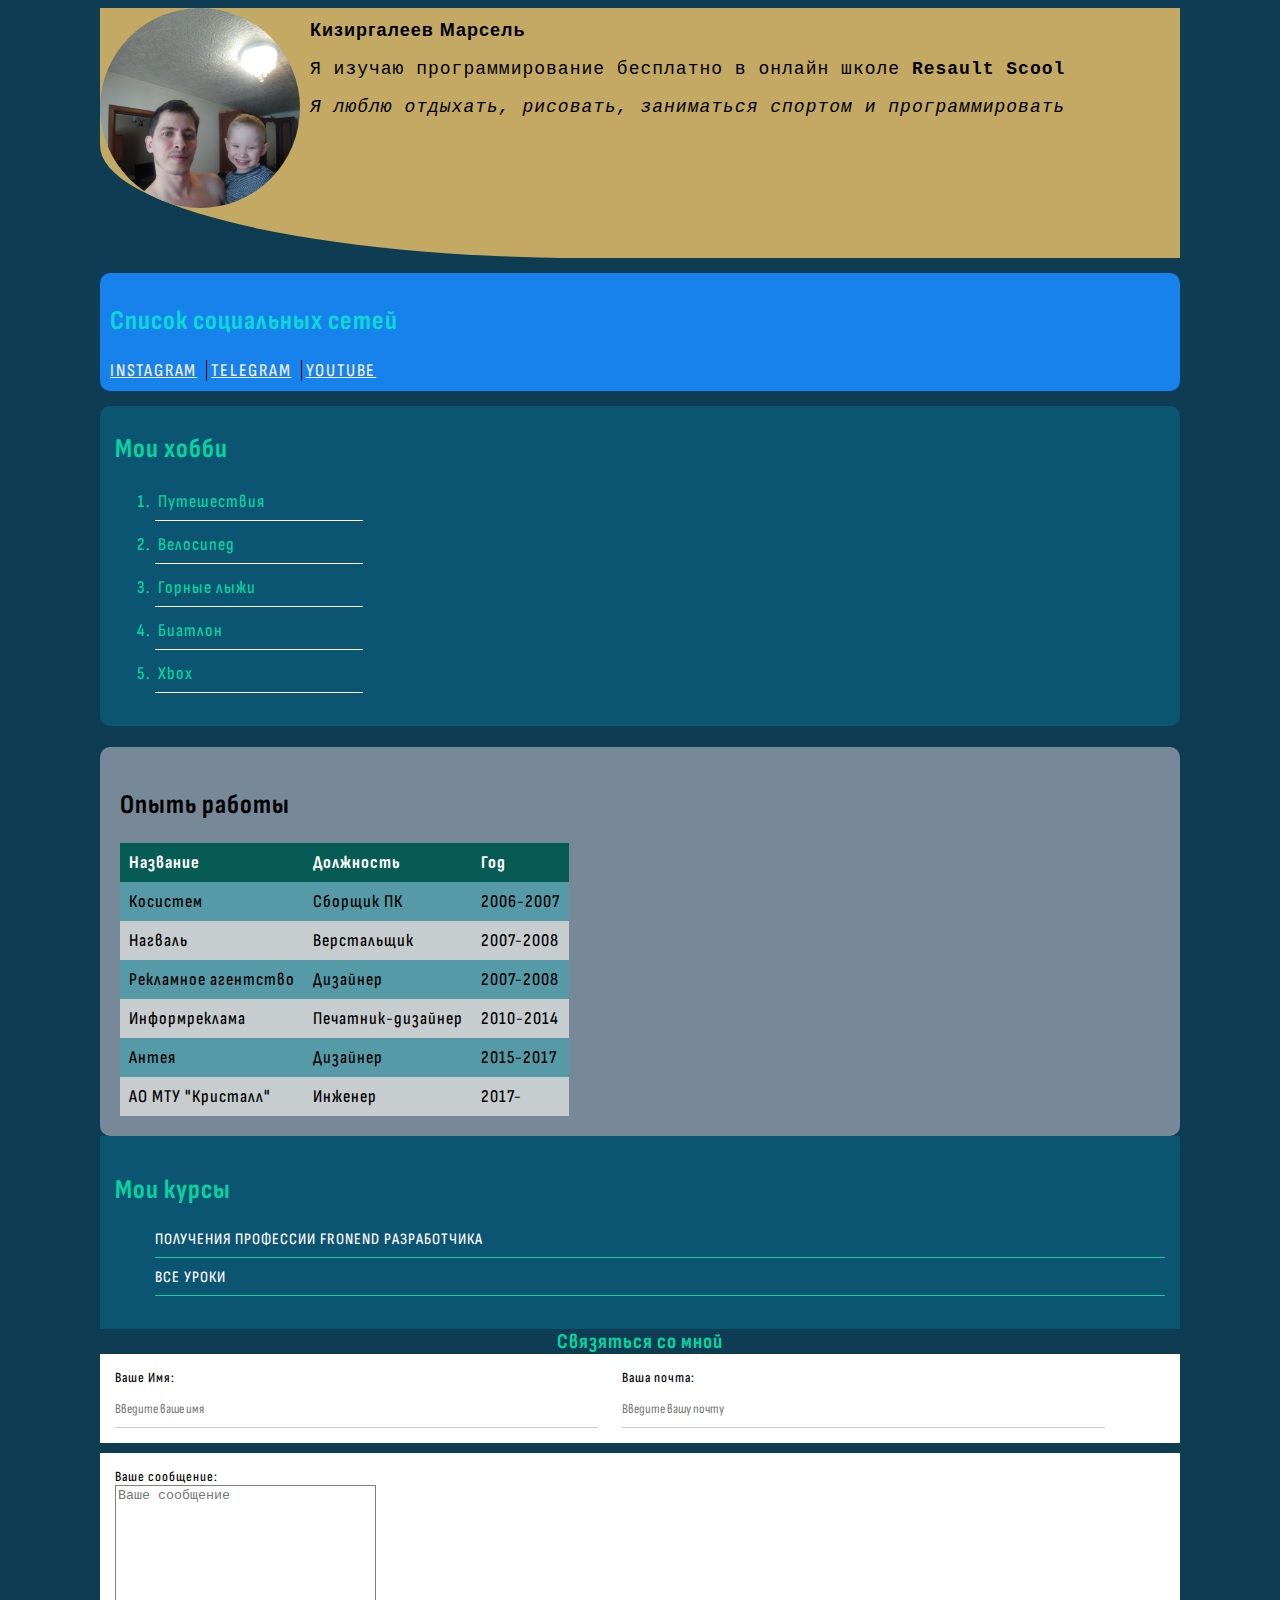
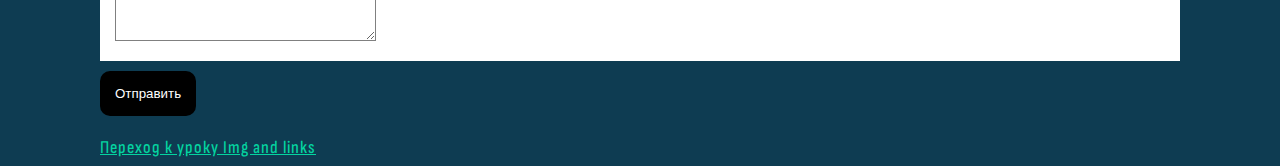
<file: index.html>
<!DOCTYPE html>
<html lang="en">
  <head>
    <meta charset="UTF-8" />
    <meta http-equiv="X-UA-Compatible" content="IE=edge" />
    <meta name="viewport" content="width=device-width, initial-scale=1.0" />
    <meta name="keywords" content="marsel, cv, resume" />
    <meta name="description" content="Сайт резюме" />
    <link rel="stylesheet" href="CSS/style.css" />

    <title>Marsel Resume</title>
  </head>

  <body>
    <div class="wrapper">
      <div class="container">
        <div class="card row">
          <div class="content_img"></div>
          <div class="content_biograf">
            <h1>Кизиргалеев Марсель</h1>
            <p>
              Я изучаю программирование бесплатно в онлайн школе
              <strong>Resault Scool</strong>
            </p>
            <p>
              <em
                >Я люблю отдыхать, рисовать, заниматься спортом и
                программировать</em
              >
            </p>
          </div>
        </div>

        <div class="card social">
          <h2>Список социальных сетей</h2>
          <a href="#">Instagram</a>
          <a href="#">Telegram</a>
          <a class="last_links" href="#">Youtube</a>
        </div>
        <div class="card content_hobbi">
          <h2>Мои хобби</h2>
          <ol>
            <li>Путешествия</li>
            <li>Велосипед</li>
            <li>Горные лыжи</li>
            <li>Биатлон</li>
            <li>Xbox</li>
          </ol>
        </div>
        <br />
        <div class="card_table">
          <h2>Опыть работы</h2>
          <table class="table">
            <thead>
              <tr>
                <th>Название</th>
                <th>Должность</th>
                <th>Год</th>
              </tr>
            </thead>
            <tbody>
              <tr>
                <td>Косистем</td>
                <td>Сборщик ПК</td>
                <td>2006-2007</td>
              </tr>
              <tr>
                <td>Нагваль</td>
                <td>Верстальщик</td>
                <td>2007-2008</td>
              </tr>
              <tr>
                <td>Рекламное агентство</td>
                <td>Дизайнер</td>
                <td>2007-2008</td>
              </tr>
              <tr>
                <td>Информреклама</td>
                <td>Печатник-дизайнер</td>
                <td>2010-2014</td>
              </tr>
              <tr>
                <td>Антея</td>
                <td>Дизайнер</td>
                <td>2015-2017</td>
              </tr>
              <tr>
                <td>АО МТУ "Кристалл"</td>
                <td>Инженер</td>
                <td>2017-</td>
              </tr>
            </tbody>
          </table>
        </div>
        <div class="card kurs">
          <h2>Мои курсы</h2>
          <ul>
            <li><a href="#">Получения профессии Fronend Разработчика</a></li>
            <li><a href="#">Все уроки</a></li>
          </ul>
        </div>
        <div class="form_input">
          <h3>Связяться со мной</h3>

          <form action="#">
            <div class="form-row">
              <div class="form-group">
                <label for="firstName">Ваше Имя:</label>
                <input
                  type="text"
                  id="firstName"
                  placeholder="Введите ваше имя"
                  autocomplete="off"
                />
              </div>
              <div class="form-group">
                <label for="email">Ваша почта:</label>
                <input
                  type="email"
                  id="emai"
                  placeholder="Введите вашу почту"
                       autocomplete="off"
                />
              </div>
            </div>
            <div class="form-row">
              <div class="form-group">
                <label for="message">Ваше сообщение:</label>

                <textarea
                  va
                  name="message"
                  id="message"
                  cols="30"
                  rows="10"
                  placeholder="Ваше сообщение"
                ></textarea>
              </div>
            </div>
            <button class="btn">Отправить</button>
          </form>
        </div>
        <br />
        <a href="02_img_links.html">Переход к уроку Img and links</a>
      </div>
    </div>
    <script
      src="https://code.jquery.com/jquery-3.6.4.min.js"
      integrity="sha256-oP6HI9z1XaZNBrJURtCoUT5SUnxFr8s3BzRl+cbzUq8="
      crossorigin="anonymous"
    ></script>
    <script src="my.js"></script>
  </body>
</html>
</file>
<file: CSS/style.css>
@import url("https://fonts.googleapis.com/css2?family=Sofia+Sans+Condensed:wght@200&display=swap");
* {
  color: #04d4a0;
}

body {
  font-family: "Sofia Sans Condensed", "sans-serifa";
  letter-spacing: 1px;
  font-size: 18px;
  font-weight: 500;
  color: #16c955;
}

.wrapper {
  margin: 0 auto;
  max-width: 1080px;
}

h1 {
  font-family: Verdana, Geneva, Tahoma, sans-serif;
}

p {
  font-family: "Courier New", Courier, monospace;
  size: 16px;
  text-align: left;
  color: #4e4e4e;
}

ul > li {
  list-style: none;
  padding-bottom: 8px;
  margin-bottom: 8px;
  border-bottom: 1px solid #04d4a0;
}

li a {
  text-transform: uppercase;
  color: #fcfcfc;
  font-size: 16px;
  text-decoration: none;
}

.social a {
  border-right: 1px solid black;
}

a {
  padding-right: 9px;
}

a.last_links {
  border-right: none;
}

body {
  background-color: #0e3c52;
  color: white;
}

table,
tr,
th,
td {
  border: none;
  border-collapse: collapse;
}

th {
  background-color: #065c55;
  color: #fff;
}

table {
  background: #579aa7;
}

td,
th {
  text-align: left;
  padding: 9px;
}

td {
  color: black;
}

.row {
  border-bottom-left-radius: 45%;
  height: 250px;
  background-color: #c3a964;
  display: grid;
  grid-template-columns: 190px 1fr;
}

.content_img {
  width: 200px;
  height: 200px;
  border-radius: 50%;
  background-image: url(../img/DSC_0193.JPG);
  background-repeat: no-repeat;
  background-size: cover;
}

.content_biograf {
  padding-left: 20px;
}

.content_biograf h1,
.content_biograf p,
.content_biograf strong,
.content_biograf em {
  font-size: 18px;
  color: black;
}

.content_hobbi {
  border-radius: 10px;
  background-color: #0c5572;
  padding: 5px 15px 15px 15px;
}

.content_hobbi li {
  padding: 3px;
  border-bottom: 1px solid #fdfdfd;
  width: calc(100% - 80%);
  padding-bottom: 8px;
  margin-bottom: 10px;
}

.social {
  border-radius: 10px;
  margin: 15px 0 15px 0;
  background: #1882ec;
  padding: 10px;
}

.social a {
  color: #eeeeee;
  letter-spacing: 0.1em;
  text-transform: uppercase;
}

.social h2 {
  color: #0cd8d8;
}

.card_table {
  background: #778899;
  border-radius: 10px;
  padding: 20px;
}

.card_table h2 {
  color: black;
}

.form-row {
  margin-bottom: 10px;
  background: #ffffff;
  padding: 15px;
}

.form-row .form-group {
  display: inline-block;
  margin-right: 20px;
  width: 46%;
}

.form-row .form-group:last-child {
  margin-right: 0;
}

.form_input {
  width: 100%;
}

.form_input h3 {
  text-align: center;
}

.form_input input {
  width: 100%;
  box-sizing: border-box;
  border: none;
  background: transparent;
  border-bottom: 1px solid #ccc;
  padding: 15px 0 10px;
  outline: none;
  font-family: inherit;
}

.form_input textarea {
  border: 1px solid plack;
  outline: none;
  border: 1px solid grey;
}

.form-group label {
  display: block;
  font-size: 14px;
  color: black;
}

.btn {
  background: #000000;
  color: rgb(255, 255, 255);
  border: 0;
  border-radius: 10px;
  padding: 15px;
}

.table tr:nth-child(2n + 2) {
  background: #c7ccce;
}

.table td:hover {
  background: #c3a964;
}

.kurs {
  padding: 15px;
  background-color: #0c5572;
}

h3 {
  margin: 0 auto;
}

@media (max-width: 700px) {
  .content_img {
    width: 150px;
    height: 150px;
  }
}

@media (max-width: 450px) {
  .row {
    height: 100vh;
  }
}
</file>
